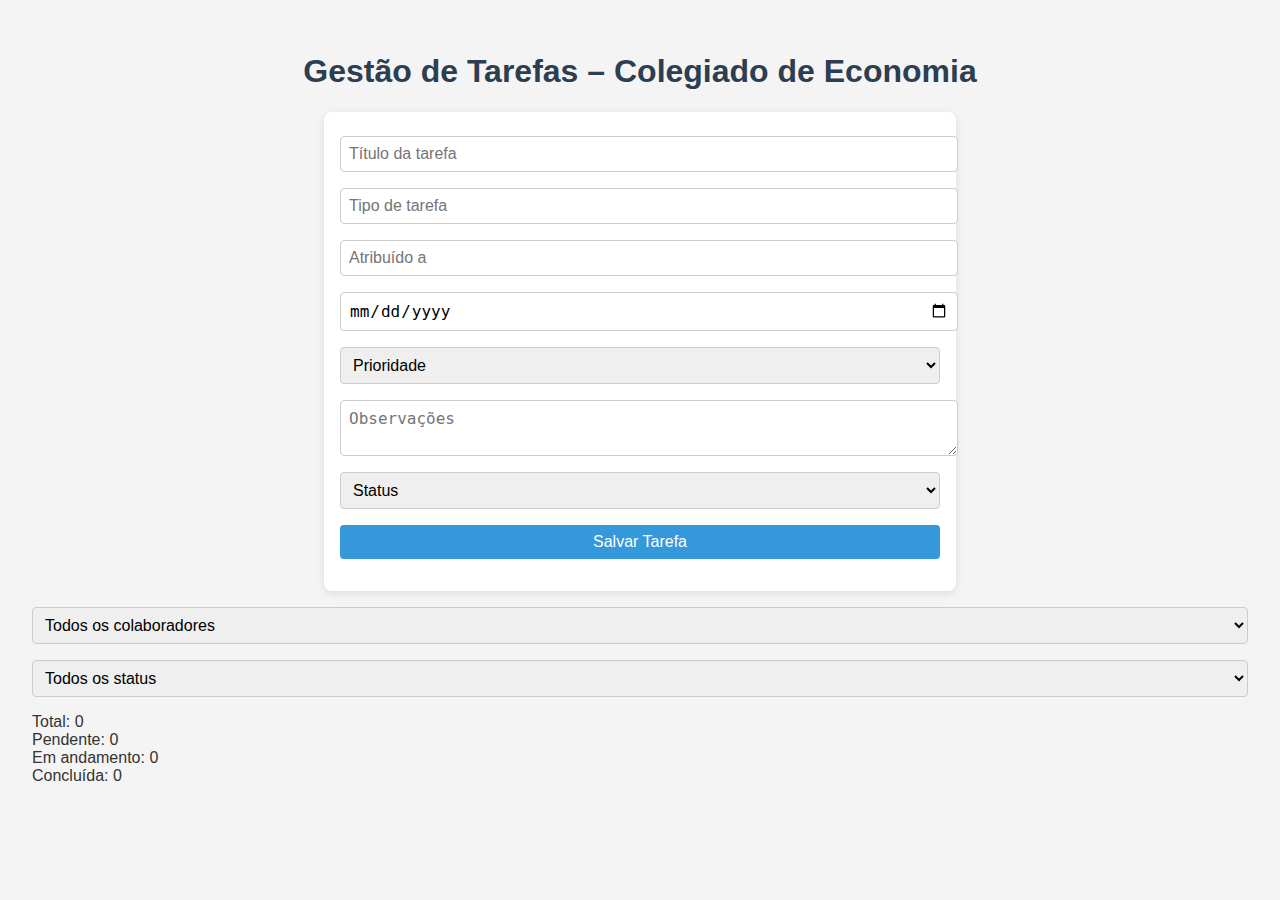
<file: index_1.html>
<!DOCTYPE html>
<html lang="pt-BR">
<head>
  <meta charset="UTF-8">
  <title>Gestão de Tarefas – Colegiado UESC</title>
  <link rel="stylesheet" href="style.css">
  <script type="module" src="app.js"></script>
</head>
<body>
  <div class="container">
    <h1>Gestão de Tarefas – Colegiado de Economia</h1>

    <form id="task-form">
      <input type="text" id="title" placeholder="Título da tarefa" required>
      <input type="text" id="type" placeholder="Tipo de tarefa" required>
      <input type="text" id="assignee" placeholder="Atribuído a" required>
      <input type="date" id="due-date" required>
      <select id="priority" required>
        <option value="" disabled selected>Prioridade</option>
        <option value="Baixa">Baixa</option>
        <option value="Média">Média</option>
        <option value="Alta">Alta</option>
      </select>
      <textarea id="notes" placeholder="Observações"></textarea>
      <select id="status" required>
        <option value="" disabled selected>Status</option>
        <option value="Pendente">Pendente</option>
        <option value="Em andamento">Em andamento</option>
        <option value="Concluída">Concluída</option>
      </select>
      <button type="submit">Salvar Tarefa</button>
    </form>

    <div id="filtros">
      <select id="filtro-colaborador">
        <option value="">Todos os colaboradores</option>
      </select>
      <select id="filtro-status">
        <option value="">Todos os status</option>
        <option value="Pendente">Pendente</option>
        <option value="Em andamento">Em andamento</option>
        <option value="Concluída">Concluída</option>
      </select>
    </div>

    <div id="indicadores">
      <div class="indicador" id="total">Total: 0</div>
      <div class="indicador pendente" id="pendente">Pendente: 0</div>
      <div class="indicador andamento" id="andamento">Em andamento: 0</div>
      <div class="indicador concluida" id="concluida">Concluída: 0</div>
    </div>

    <div id="dashboard"></div>
  </div>
</body>
</html>
</file>
<file: style.css>
body {
  font-family: Arial, sans-serif;
  margin: 0;
  padding: 2rem;
  background-color: #f4f4f4;
  color: #333;
}

h1, h2 {
  text-align: center;
  color: #2c3e50;
}

form {
  background-color: #fff;
  padding: 1rem;
  margin: 1rem auto;
  border-radius: 8px;
  max-width: 600px;
  box-shadow: 0 2px 8px rgba(0,0,0,0.1);
}

input, select, textarea, button {
  display: block;
  width: 100%;
  margin-top: 0.5rem;
  margin-bottom: 1rem;
  padding: 0.5rem;
  font-size: 1rem;
  border: 1px solid #ccc;
  border-radius: 4px;
}

button {
  background-color: #3498db;
  color: white;
  border: none;
  cursor: pointer;
}

button:hover {
  background-color: #2980b9;
}

#dashboard {
  display: flex;
  flex-direction: column;
  gap: 1rem;
  max-width: 900px;
  margin: 0 auto;
}

.task-card {
  background-color: #fff;
  padding: 1rem;
  border-left: 6px solid #bdc3c7;
  border-radius: 5px;
  box-shadow: 0 2px 5px rgba(0,0,0,0.1);
  display: flex;
  justify-content: space-between;
  align-items: flex-start;
  flex-wrap: wrap;
}

.task-info {
  flex: 1 1 60%;
}

.task-meta {
  flex: 1 1 35%;
  text-align: right;
}

.status-pendente {
  color: #c0392b;
  font-weight: bold;
}

.status-em-andamento {
  color: #f39c12;
  font-weight: bold;
}

.status-concluida {
  color: #27ae60;
  font-weight: bold;
}

.priority-alta {
  border-left-color: #e74c3c;
}

.priority-media {
  border-left-color: #f1c40f;
}

.priority-baixa {
  border-left-color: #DCDCDC;
}

#status-contagem {
  text-align: center;
  margin-top: 2rem;
}

@media (max-width: 768px) {
  .task-meta {
    text-align: left;
    margin-top: 1rem;
  }
}
</file>
